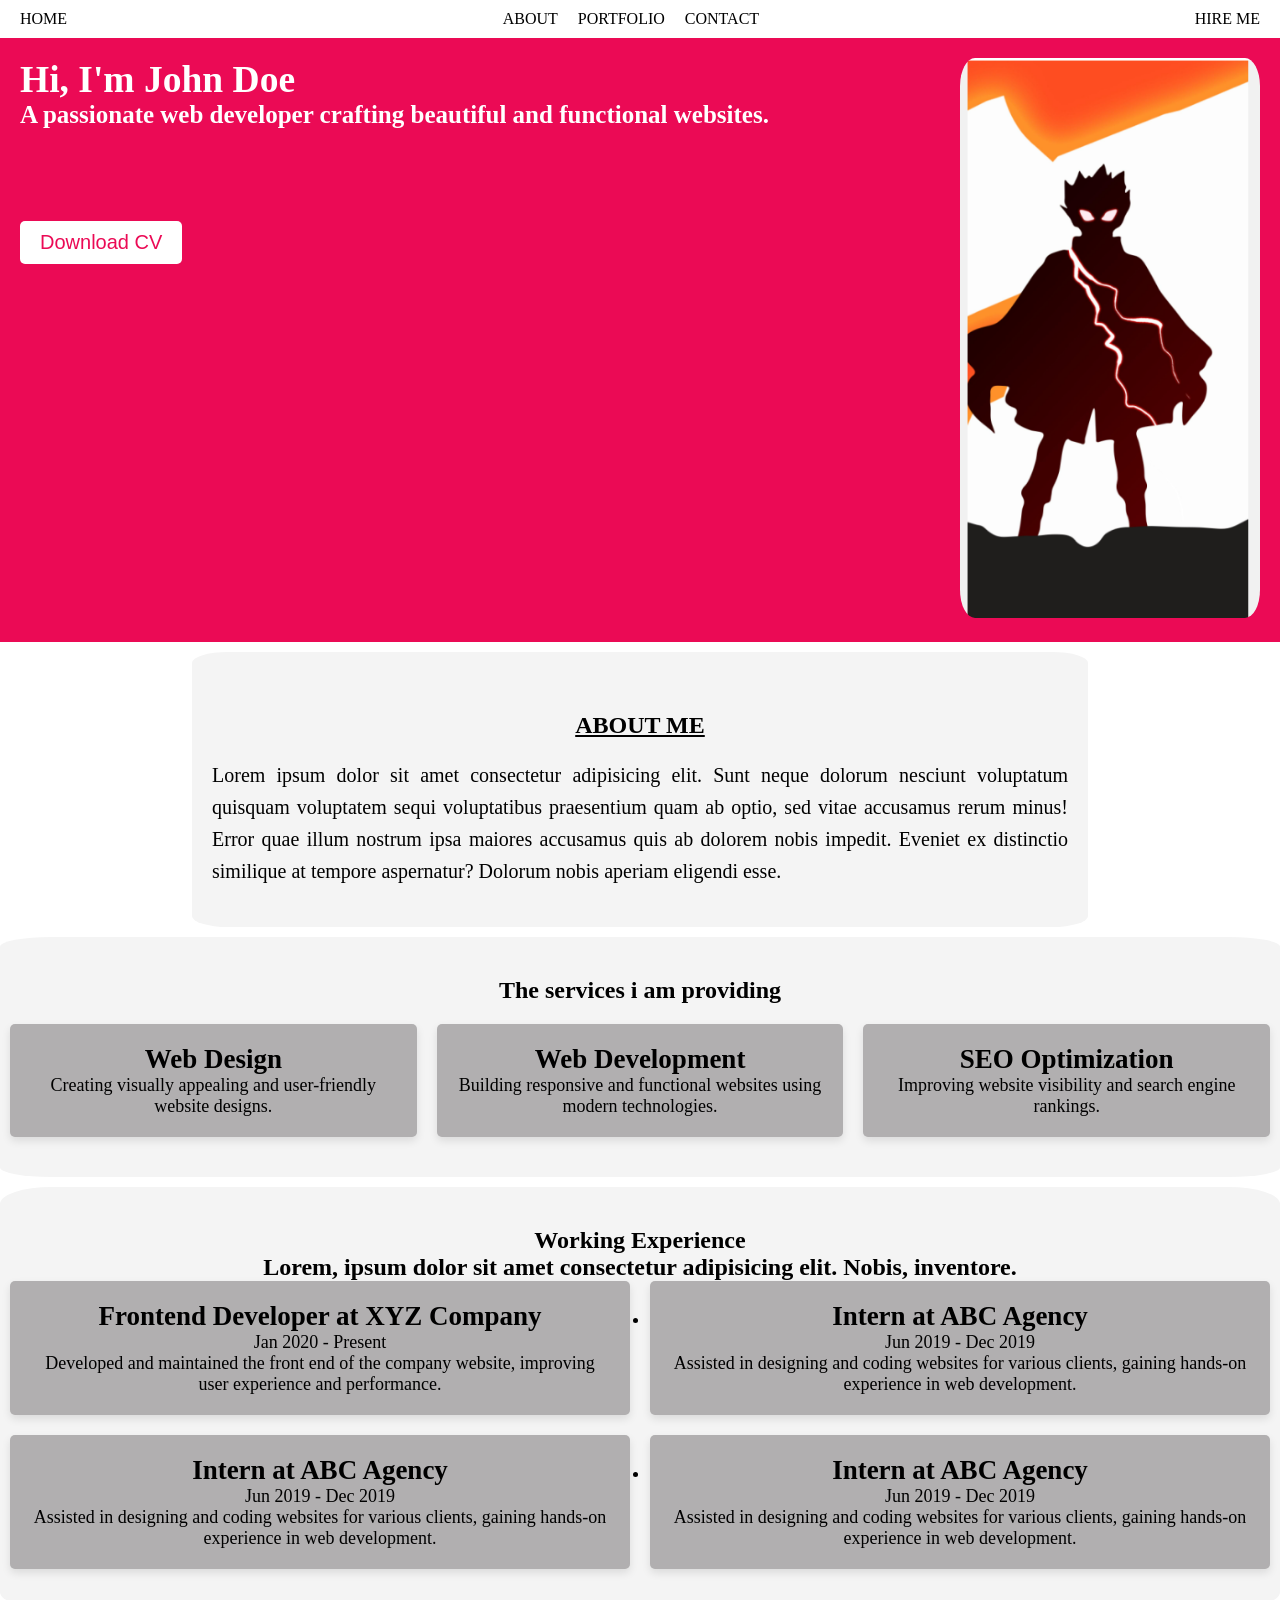
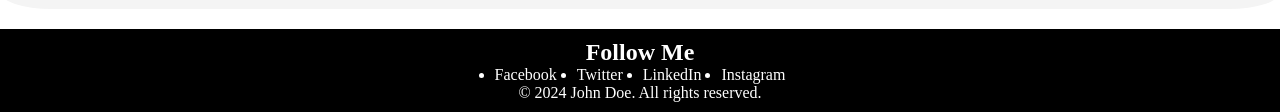
<file: Day5/index.html>
<!DOCTYPE html>
<html lang="en">
<head>
    <meta charset="UTF-8">
    <meta name="viewport" content="width=device-width, initial-scale=1.0">
   <link rel="stylesheet" href="styles.css">
    <title>Document</title>
</head>
<body>
    <!-- Top navbar section-->
   <section>
    <nav class="navBar">
        <div>HOME</div>
         <div>
            <ul>
                <li>ABOUT</li>
                  <li>PORTFOLIO</li>
                    <li>CONTACT</li>
            </ul>
         </div>
          <div>HIRE ME</div>
    </nav>
   </section>
   <!-- Main section-->
   <section>
    <div class="mainSection">
        <div class="textSection">
            <h1>Hi, I'm John Doe</h1>
            <p>A passionate web developer crafting beautiful and functional websites.</p>
            <button>Download CV</button>
        </div>
        <div class="imageSection">
            <img src="rayuga.png" alt="Profile Picture">
        </div>
    </div>
   </section>
<!--About me Section-->
<section>
    <div class="aboutMe"><h1>ABOUT ME</h1>
   <p>Lorem ipsum dolor sit amet consectetur adipisicing elit. Sunt neque dolorum nesciunt voluptatum quisquam voluptatem sequi voluptatibus praesentium quam ab optio, sed vitae accusamus rerum minus! Error quae illum nostrum ipsa maiores accusamus quis ab dolorem nobis impedit. Eveniet ex distinctio similique at tempore aspernatur? Dolorum nobis aperiam eligendi esse.</p></div>
    
        
</section>
<!-- The services i am providing-->
 <section>
    <div class="services">
        <h1>The services i am providing</h1>
        <div class="serviceCards">
            <div class="card">
                <h2>Web Design</h2>
                <p>Creating visually appealing and user-friendly website designs.</p>
            </div>
            <div class="card">
                <h2>Web Development</h2>
                <p>Building responsive and functional websites using modern technologies.</p>
            </div>
            <div class="card">
                <h2>SEO Optimization</h2>
                <p>Improving website visibility and search engine rankings.</p>
            </div>
        </div>
    </div>
 </section>
 <!--working experience-->
 <section>
    <div class="experience">
        <h1>Working Experience</h1>
        <h2>Lorem, ipsum dolor sit amet consectetur adipisicing elit. Nobis, inventore.</h2>
        <ul>
            <li>
                <h2>Frontend Developer at XYZ Company</h2>
                <p>Jan 2020 - Present</p>
                <p>Developed and maintained the front end of the company website, improving user experience and performance.</p>
            </li>
            <li>
                <h2>Intern at ABC Agency</h2>
                <p>Jun 2019 - Dec 2019</p>
                <p>Assisted in designing and coding websites for various clients, gaining hands-on experience in web development.</p>
            </li>
              <li>
                <h2>Intern at ABC Agency</h2>
                <p>Jun 2019 - Dec 2019</p>
                <p>Assisted in designing and coding websites for various clients, gaining hands-on experience in web development.</p>
            </li>
              <li>
                <h2>Intern at ABC Agency</h2>
                <p>Jun 2019 - Dec 2019</p>
                <p>Assisted in designing and coding websites for various clients, gaining hands-on experience in web development.</p>
            </li>
        </ul>
    </div>
 </section>
 <!--footer-->
    <section>
        <div class="footer">
            <div class="upperPart">
                <h1>Follow Me</h1>
                <ul>
                    <li>Facebook</li>
                    <li>Twitter</li>
                    <li>LinkedIn</li>
                    <li>Instagram</li>
                </ul>
                
            </div>
            <p>&copy; 2024 John Doe. All rights reserved.</p>

        </div>
</body>
</html>
</file>
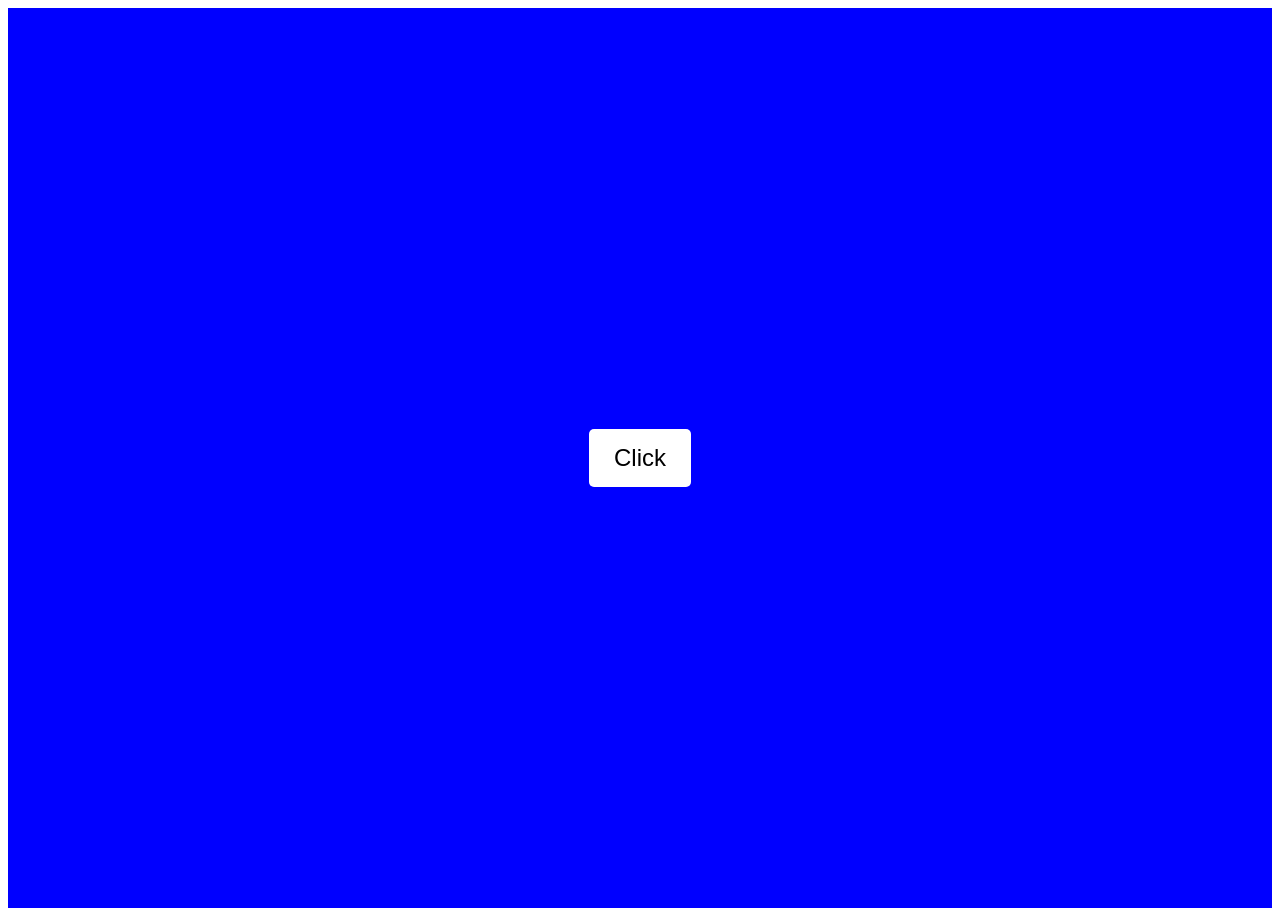
<file: Day7/index.html>
<!DOCTYPE html>
<html lang="en">
<head>
    <meta charset="UTF-8">
    <meta name="viewport" content="width=device-width, initial-scale=1.0">
    <title>Document</title>
    <link rel="stylesheet" href="styles.css">
    
</head>
<body>
    <div class="container">
        <button>Click</button>
    </div>
</body>
<script src="script.js"></script>
</html>
</file>
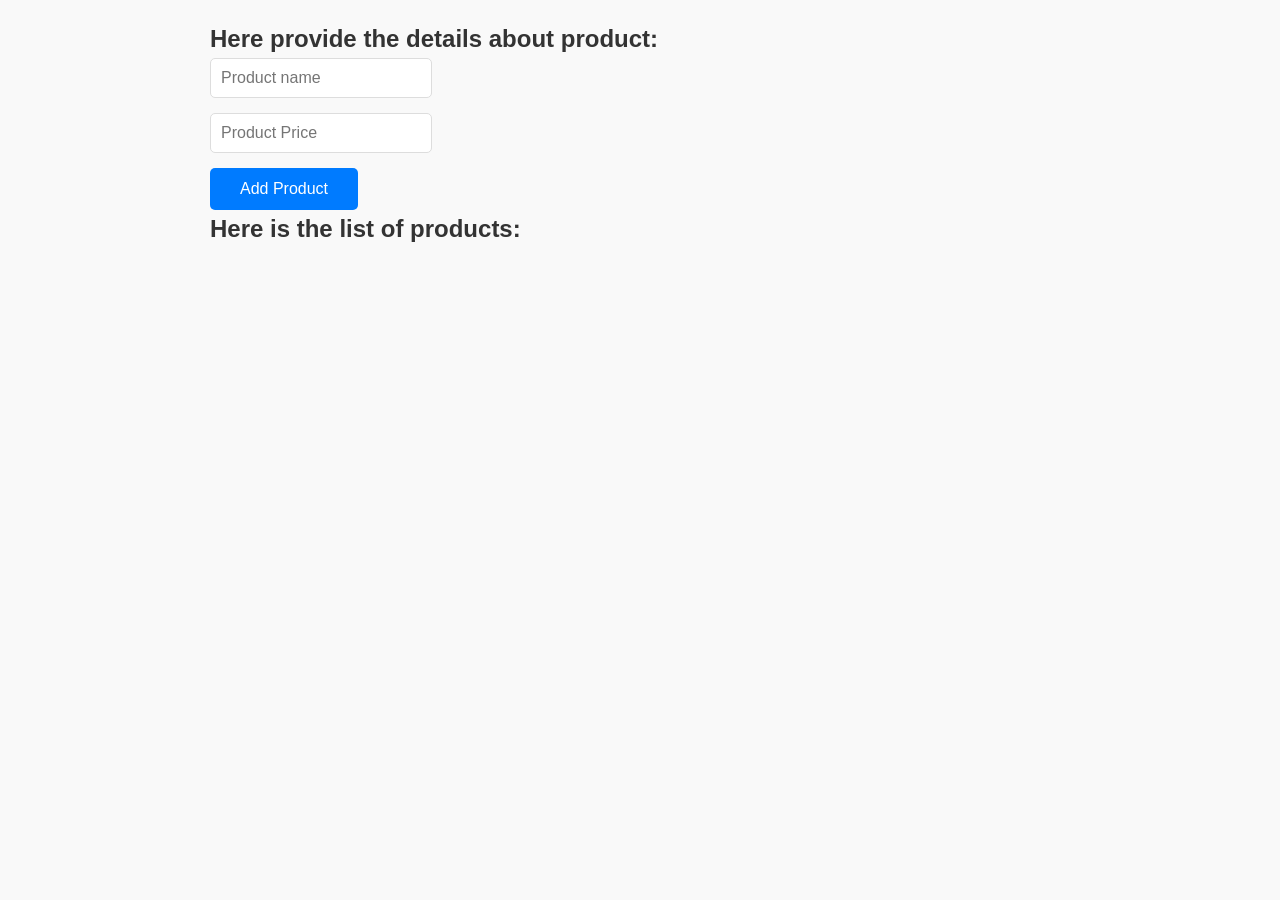
<file: Day8/index.html>
<!DOCTYPE html>
<html lang="en">
  <head>
    <meta charset="UTF-8" />
    <meta http-equiv="X-UA-Compatible" content="IE=edge" />
    <meta name="viewport" content="width=device-width, initial-scale=1.0" />
    <title>CENTER THIS DIV</title>
    <link rel="stylesheet" href="styles.css" />
  </head>
  <body>
    <!--Getting details from user-->
    <section>
      <h1>Here provide the details about product:</h1>
      <form action="">
        <label for="NameP"
          ><input
            type="text"
            placeholder="Product name"
            name="ProductName"
            id="NameP"
        /></label>
        <label for="PriceP"
          ><input
            type="text"
            placeholder="Product Price"
            name="ProductPrice"
            id="PriceP"
        /></label>
        <button type="submit">Add Product</button>
      </form>
    </section>
    <!--Here product list-->
    <section>
      <h2>Here is the list of products:</h2>
      <ul></ul>
    </section>
  </body>
  <script src="script.js"></script>
</html>
</file>
<file: Day5/styles.css>
*{
    box-sizing: border-box;
    padding: 0px;
    margin: 0px;
}

li{
    text-decoration: none;
}

.navBar{
    display: flex;
    justify-content: space-between;
    align-items: center;
    background-color: white;
    padding: 10px 20px;
}
.navBar ul{
    list-style-type: none;
    margin: 0;
    padding: 0;
    display: flex;
    gap: 20px;

}
.mainSection{
    padding: 20px;
    display: flex;
    gap: 20px;
    background-color: rgb(235, 10, 85);

}

.imageSection img{
    width: 300px;
    height: auto;
    border-radius: 5%;
}
.textSection{
    flex: 1;
    color: white;
    font-size: 25px;
    font-weight: bold;
}
.textSection button{
    padding: 10px 20px;
    font-size: 20px;
    background-color: white;
    color: rgb(235, 10, 85);
    border: none;
    border-radius: 5px;
    cursor: pointer;
    margin-top: 10%;
}
.aboutMe{
    padding: 40px 0;
    width: 70%;
    margin:10px auto 10px auto;
    text-align: center;
    background-color: #f4f4f4;
    border-radius: 4%;
}
.aboutMe h1{
    text-align: center;
    margin: 20px 0;
    text-decoration: underline;

}
.aboutMe p{
    padding: 0 20px;
    font-size: 20px;
    line-height: 1.6;
    text-align: justify;
}
.services{
    padding: 40px 10px;
    
    margin:10px auto 10px auto;
    text-align: center;
    background-color: #f4f4f4;
    border-radius: 4%;
    display: flex;
    flex-direction: column;
    justify-content: space-between;
    gap: 20px;
}
.serviceCards{
    display: flex;
    justify-content: space-around;
    gap: 20px;
}
.card{
    background-color: rgb(177, 175, 176);
    padding: 20px;
    flex:1;
    width: 30%;
    border-radius: 5px;
    box-shadow: 0 4px 8px rgba(0, 0, 0, 0.1);
    font-size: large;
}
.experience{
    padding: 40px 10px;

    margin:10px auto 10px auto;
    text-align: center;
    background-color: #f4f4f4;
    border-radius: 4%;
}
.experience ul{
    display: grid;
    grid-template-columns: 1fr 1fr;
    gap: 20px;
}
.experience li{
    background-color: rgb(177, 175, 176);
    padding: 20px;
    border-radius: 5px;
    box-shadow: 0 4px 8px rgba(0, 0, 0, 0.1);
    font-size: large;
}
.footer{
    background-color: black;
    color: white;
    text-align: center;
    padding: 10px 10px;
    margin-top: 20px;
}

.upperPart ul{
    display: flex;
    justify-content: center;
    gap: 20px;
   
}
</file>
<file: Day7/styles.css>
.container{
    display: flex;
    justify-content: center;
    align-items: center;
    height: 100vh;
    width: 100%;
    background-color: blue;
}
button{
    padding: 15px 25px;
    font-size: 24px;
    cursor: pointer;
    background-color: white;
    border: none;
    border-radius: 5px;
}
</file>
<file: Day8/styles.css>
* {
  margin: 0;
  padding: 0;
  box-sizing: border-box;
}

body {
  font-family: -apple-system, BlinkMacSystemFont, "Segoe UI", sans-serif;
  line-height: 1.6;
  color: #333;
  background-color: #f9f9f9;
}
li {
  list-style: none;
  border: 2px solid black;
  padding: 2px 5px 2px 5px;
}
/* Container for all sections */
body {
  display: flex;
  flex-direction: column;
  max-width: 900px;
  margin: 0 auto;
  padding: 20px;
}

/* Profile Section - Centered */
.profile {
  display: flex;
  flex-direction: column;
  align-items: center;
  text-align: center;
  margin-bottom: 40px;
  gap: 15px;
  background-color: rgb(211, 59, 211);
  color: white;
}

.profile img {
  width: 150px;
  height: 150px;
  border-radius: 50%;
  object-fit: cover;
}

.profile h1 {
  font-size: 2.5rem;
}

.profile p {
  font-size: 1.1rem;
  color: #e4dbdb;
}

/* About Section */
.about {
  margin-bottom: 40px;
  background-color: rgb(228, 225, 225);
  border-radius: 20px;
  padding: 10px;
}

.about h2 {
  margin-bottom: 15px;
  font-size: 2rem;
}

.about p {
  font-size: 1rem;
  line-height: 1.8;
  color: #555;
}

/* Contact Section */
.contact {
  margin-bottom: 40px;
}

.contact h2 {
  margin-bottom: 15px;
  font-size: 2rem;
}

.contact ul {
  display: flex;
  flex-direction: column;
  list-style: none;
  gap: 10px;
}

.contact li {
  overflow-wrap: break-word;
  word-break: break-word;
  padding: 10px;
  background-color: #f0f0f0;
  border-radius: 5px;
}

/* Message Form Section */
.message {
  margin-bottom: 40px;
  border: 5px solid purple;
  padding: 10px;
  border-radius: 5px;
}

.message h2 {
  margin-bottom: 20px;
  font-size: 2rem;
}

form {
  display: flex;
  flex-direction: column;
  gap: 15px;
}

form p {
  margin-bottom: 5px;
  font-weight: 500;
}

input[type="text"],
input[type="email"],
textarea {
  padding: 10px;
  border: 1px solid #ddd;
  border-radius: 5px;
  font-family: inherit;
  font-size: 1rem;
}

textarea {
  resize: vertical;
  min-height: 150px;
}

/* Fieldset - Use Flexbox for Radio Buttons */
fieldset {
  display: flex;
  flex-direction: row;
  flex-wrap: wrap;
  gap: 20px;
  border: 1px solid #ddd;
  border-radius: 5px;
  padding: 15px;
}

fieldset legend {
  font-weight: 600;
  margin-bottom: 10px;
}

fieldset label {
  display: flex;
  align-items: center;
  gap: 8px;
  cursor: pointer;
}

fieldset input[type="radio"] {
  cursor: pointer;
}

/* Button */
button {
  padding: 12px 30px;
  background-color: #007bff;
  color: white;
  border: none;
  border-radius: 5px;
  font-size: 1rem;
  cursor: pointer;
  transition: background-color 0.3s ease;
  align-self: flex-start;
}

button:hover {
  background-color: #0056b3;
}

/* RESPONSIVE DESIGN - MEDIA QUERIES */

/* Tablet devices (768px and below) */
@media (max-width: 768px) {
  body {
    padding: 15px;
  }

  .profile h1 {
    font-size: 2rem;
  }

  .profile img {
    width: 120px;
    height: 120px;
  }

  .about h2,
  .contact h2,
  .message h2 {
    font-size: 1.5rem;
  }

  /* Stack fieldset labels vertically on smaller tablets */
  fieldset {
    flex-direction: column;
    gap: 12px;
  }

  textarea {
    min-height: 120px;
  }
}

/* Mobile devices (480px and below) */
@media (max-width: 480px) {
  body {
    padding: 10px;
  }

  .profile h1 {
    font-size: 1.5rem;
  }

  .profile img {
    width: 100px;
    height: 100px;
  }

  .profile p {
    font-size: 0.95rem;
  }

  .about h2,
  .contact h2,
  .message h2 {
    font-size: 1.2rem;
  }

  .contact ul {
    gap: 8px;
  }

  .contact li {
    padding: 8px;
    font-size: 0.9rem;
  }

  /* Stack fieldset vertically */
  fieldset {
    flex-direction: column;
    padding: 10px;
    gap: 10px;
  }

  fieldset legend {
    font-size: 0.95rem;
  }

  form p {
    font-size: 0.95rem;
  }

  input[type="text"],
  input[type="email"],
  textarea {
    padding: 8px;
    font-size: 0.95rem;
  }

  textarea {
    min-height: 100px;
  }

  button {
    width: 100%;
    padding: 12px;
  }
}

/* Extra small devices (under 360px) */
@media (max-width: 360px) {
  .profile h1 {
    font-size: 1.2rem;
  }

  .profile img {
    width: 80px;
    height: 80px;
  }

  .about h2,
  .contact h2,
  .message h2 {
    font-size: 1rem;
  }

  form p {
    font-size: 0.9rem;
  }
}
</file>
